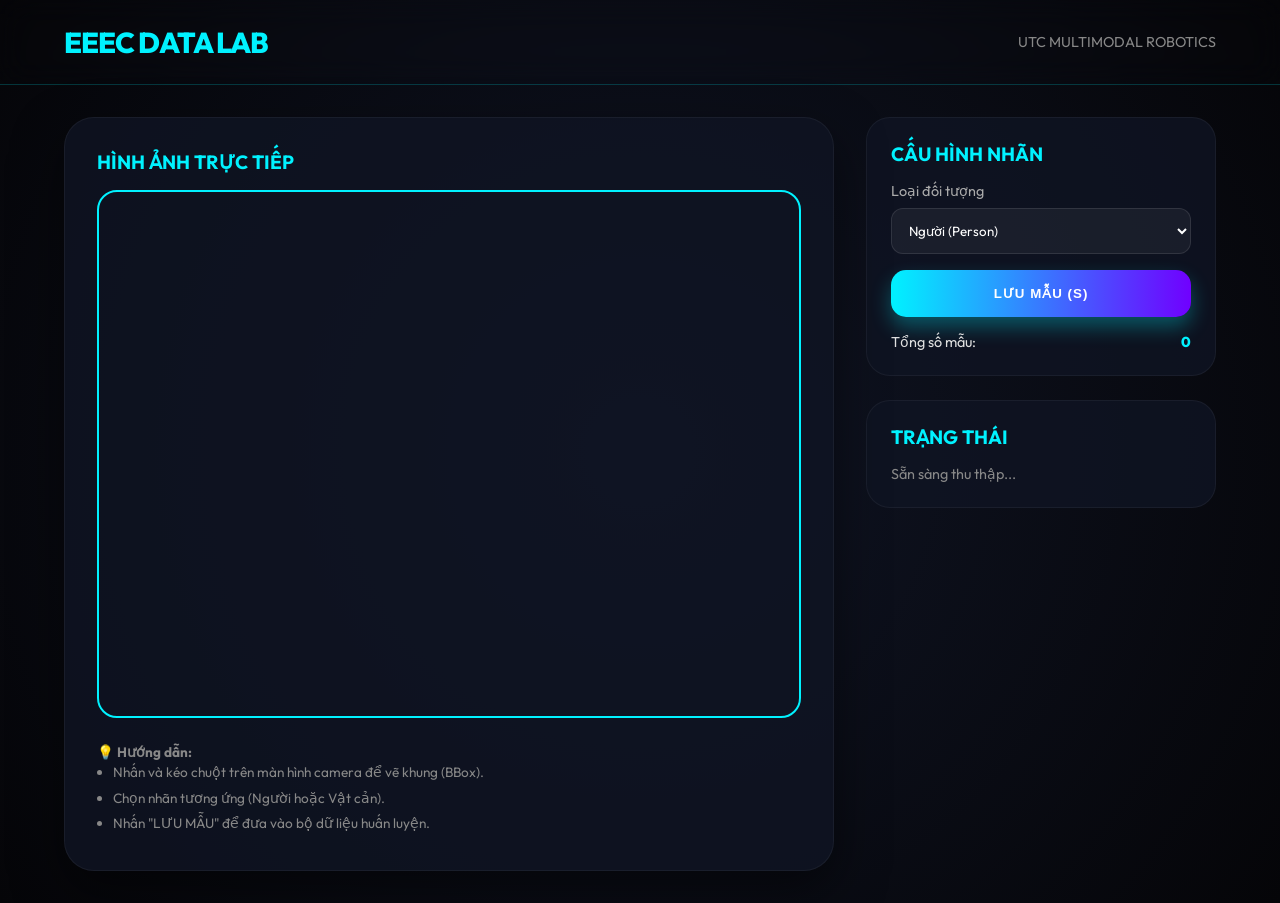
<file: web_ui/frontend/pages/collector.html>
<!DOCTYPE html>
<html lang="vi">
<head>
    <meta charset="UTF-8">
    <meta name="viewport" content="width=device-width, initial-scale=1.0">
    <title>Thu thập dữ liệu - Robot EEEC</title>
    <link href="https://fonts.googleapis.com/css2?family=Outfit:wght@300;400;600;800&display=swap" rel="stylesheet">
    <style>
        :root {
            --primary: #00f2ff;
            --secondary: #7000ff;
            --bg: #050508;
            --card-bg: rgba(15, 20, 35, 0.8);
            --text: #e0e0e0;
        }

        * { margin: 0; padding: 0; box-sizing: border-box; }
        body {
            font-family: 'Outfit', sans-serif;
            background: var(--bg);
            color: var(--text);
            overflow-x: hidden;
            background-image: radial-gradient(circle at 50% 50%, #101525 0%, #050508 100%);
        }

        .navbar {
            padding: 1.5rem 5%;
            display: flex;
            justify-content: space-between;
            align-items: center;
            border-bottom: 1px solid rgba(0, 242, 255, 0.2);
            backdrop-filter: blur(15px);
        }

        .nav-brand { font-size: 1.8rem; font-weight: 800; color: var(--primary); letter-spacing: -1px; }

        .main-container {
            display: grid;
            grid-template-columns: 1fr 350px;
            gap: 2rem;
            padding: 2rem 5%;
            max-width: 1600px;
            margin: 0 auto;
        }

        .camera-section {
            background: var(--card-bg);
            border-radius: 30px;
            padding: 2rem;
            border: 1px solid rgba(255, 255, 255, 0.05);
            box-shadow: 0 20px 50px rgba(0, 0, 0, 0.5);
            position: relative;
        }

        .video-wrapper {
            position: relative;
            width: 100%;
            border-radius: 20px;
            overflow: hidden;
            border: 2px solid var(--primary);
            aspect-ratio: 4/3;
        }

        video { width: 100%; height: 100%; object-fit: cover; }
        canvas#overlay {
            position: absolute;
            top: 0; left: 0;
            width: 100%; height: 100%;
            cursor: crosshair;
        }

        .sidebar {
            display: flex;
            flex-direction: column;
            gap: 1.5rem;
        }

        .card {
            background: var(--card-bg);
            border-radius: 24px;
            padding: 1.5rem;
            border: 1px solid rgba(255, 255, 255, 0.05);
        }

        h2 { font-size: 1.2rem; margin-bottom: 1rem; color: var(--primary); }

        .form-group { margin-bottom: 1rem; }
        label { display: block; font-size: 0.9rem; margin-bottom: 0.5rem; color: #aaa; }
        
        select, input {
            width: 100%;
            background: rgba(255, 255, 255, 0.05);
            border: 1px solid rgba(255, 255, 255, 0.1);
            padding: 0.8rem;
            border-radius: 12px;
            color: white;
            font-family: inherit;
            outline: none;
            transition: 0.3s;
        }

        select:focus, input:focus { border-color: var(--primary); box-shadow: 0 0 10px rgba(0, 242, 255, 0.2); }

        .btn {
            width: 100%;
            padding: 1rem;
            border: none;
            border-radius: 15px;
            font-weight: 700;
            cursor: pointer;
            transition: 0.4s;
            text-transform: uppercase;
            letter-spacing: 1px;
        }

        .btn-primary {
            background: linear-gradient(90deg, var(--primary), var(--secondary));
            color: white;
            box-shadow: 0 10px 20px rgba(0, 242, 255, 0.3);
        }

        .btn-primary:hover { transform: translateY(-3px); box-shadow: 0 15px 30px rgba(0, 242, 255, 0.4); }

        .stats { display: flex; justify-content: space-between; margin-top: 1rem; font-size: 0.9rem; }
        .stats span { color: var(--primary); font-weight: 800; }

        .guide { font-size: 0.85rem; color: #888; line-height: 1.5; }
        .guide li { margin-left: 1rem; margin-bottom: 0.3rem; }

        .toast {
            position: fixed;
            bottom: 2rem; right: 2rem;
            background: var(--primary);
            color: black;
            padding: 1rem 2rem;
            border-radius: 12px;
            font-weight: 700;
            transform: translateY(100px);
            transition: 0.5s;
        }
        .toast.show { transform: translateY(0); }

    </style>
</head>
<body>
    <nav class="navbar">
        <div class="nav-brand">EEEC DATA LAB</div>
        <div style="font-size: 0.9rem; color: #888;">UTC MULTIMODAL ROBOTICS</div>
    </nav>

    <div class="main-container">
        <div class="camera-section">
            <h2>HÌNH ẢNH TRỰC TIẾP</h2>
            <div class="video-wrapper">
                <video id="webcam" autoplay playsinline></video>
                <canvas id="overlay"></canvas>
            </div>
            <div style="margin-top: 1.5rem;" class="guide">
                <p>💡 <strong>Hướng dẫn:</strong></p>
                <ul>
                    <li>Nhấn và kéo chuột trên màn hình camera để vẽ khung (BBox).</li>
                    <li>Chọn nhãn tương ứng (Người hoặc Vật cản).</li>
                    <li>Nhấn "LƯU MẪU" để đưa vào bộ dữ liệu huấn luyện.</li>
                </ul>
            </div>
        </div>

        <div class="sidebar">
            <div class="card">
                <h2>CẤU HÌNH NHÃN</h2>
                <div class="form-group">
                    <label>Loại đối tượng</label>
                    <select id="labelSelect">
                        <option value="person">Người (Person)</option>
                        <option value="obstacle">Vật cản (Obstacle)</option>
                    </select>
                </div>
                <button class="btn btn-primary" id="saveBtn">LƯU MẪU (S)</button>
                <div class="stats">
                    <p>Tổng số mẫu:</p>
                    <span id="sampleCount">0</span>
                </div>
            </div>

            <div class="card">
                <h2>TRẠNG THÁI</h2>
                <p id="statusText" style="font-size: 0.9rem; color: #888;">Sẵn sàng thu thập...</p>
            </div>
        </div>
    </div>

    <div id="toast" class="toast">Đã lưu thành công!</div>

    <script>
        const video = document.getElementById('webcam');
        const overlay = document.getElementById('overlay');
        const ctx = overlay.getContext('2d');
        const saveBtn = document.getElementById('saveBtn');
        const sampleCount = document.getElementById('sampleCount');
        const toast = document.getElementById('toast');

        let isDrawing = false;
        let startX, startY, currentX, currentY;
        let bbox = null;

        // Init camera
        async function setupCamera() {
            try {
                const stream = await navigator.mediaDevices.getUserMedia({ video: { width: 640, height: 480 } });
                video.srcObject = stream;
                video.onloadedmetadata = () => {
                    overlay.width = video.videoWidth;
                    overlay.height = video.videoHeight;
                };
            } catch (e) {
                alert("Không thể truy cập camera!");
            }
        }

        // Drawing BBox
        overlay.onmousedown = (e) => {
            const rect = overlay.getBoundingClientRect();
            startX = e.clientX - rect.left;
            startY = e.clientY - rect.top;
            isDrawing = true;
        };

        overlay.onmousemove = (e) => {
            if (!isDrawing) return;
            const rect = overlay.getBoundingClientRect();
            currentX = e.clientX - rect.left;
            currentY = e.clientY - rect.top;
            drawOverlay();
        };

        overlay.onmouseup = () => {
            isDrawing = false;
            // Calculate final [x, y, w, h]
            const x = Math.min(startX, currentX);
            const y = Math.min(startY, currentY);
            const w = Math.abs(currentX - startX);
            const h = Math.abs(currentY - startY);
            bbox = [x, y, w, h];
        };

        function drawOverlay() {
            ctx.clearRect(0, 0, overlay.width, overlay.height);
            ctx.strokeStyle = '#00f2ff';
            ctx.lineWidth = 3;
            ctx.strokeRect(startX, startY, currentX - startX, currentY - startY);
            ctx.fillStyle = 'rgba(0, 242, 255, 0.2)';
            ctx.fillRect(startX, startY, currentX - startX, currentY - startY);
        }

        // Save Sample
        async function saveSample() {
            if (!bbox || bbox[2] < 10) {
                alert("Vui lòng vẽ khung bao quanh vật thể trước!");
                return;
            }

            const canvas = document.createElement('canvas');
            canvas.width = video.videoWidth;
            canvas.height = video.videoHeight;
            canvas.getContext('2d').drawImage(video, 0, 0);
            
            const blob = await new Promise(res => canvas.toBlob(res, 'image/jpeg', 0.9));
            const label = document.getElementById('labelSelect').value;

            const formData = new FormData();
            formData.append('image', blob);
            formData.append('label', label);
            formData.append('bbox', JSON.stringify(bbox));

            try {
                const res = await fetch('/api/vision/collect', { method: 'POST', body: formData });
                const data = await res.json();
                if (data.status === 'success') {
                    sampleCount.innerText = data.count;
                    showToast();
                    ctx.clearRect(0, 0, overlay.width, overlay.height);
                    bbox = null;
                }
            } catch (e) {
                console.error(e);
            }
        }

        function showToast() {
            toast.classList.add('show');
            setTimeout(() => toast.classList.remove('show'), 2000);
        }

        saveBtn.onclick = saveSample;
        window.onkeydown = (e) => { if (e.key.toLowerCase() === 's') saveSample(); };

        setupCamera();
    </script>
</body>
</html>
</file>
